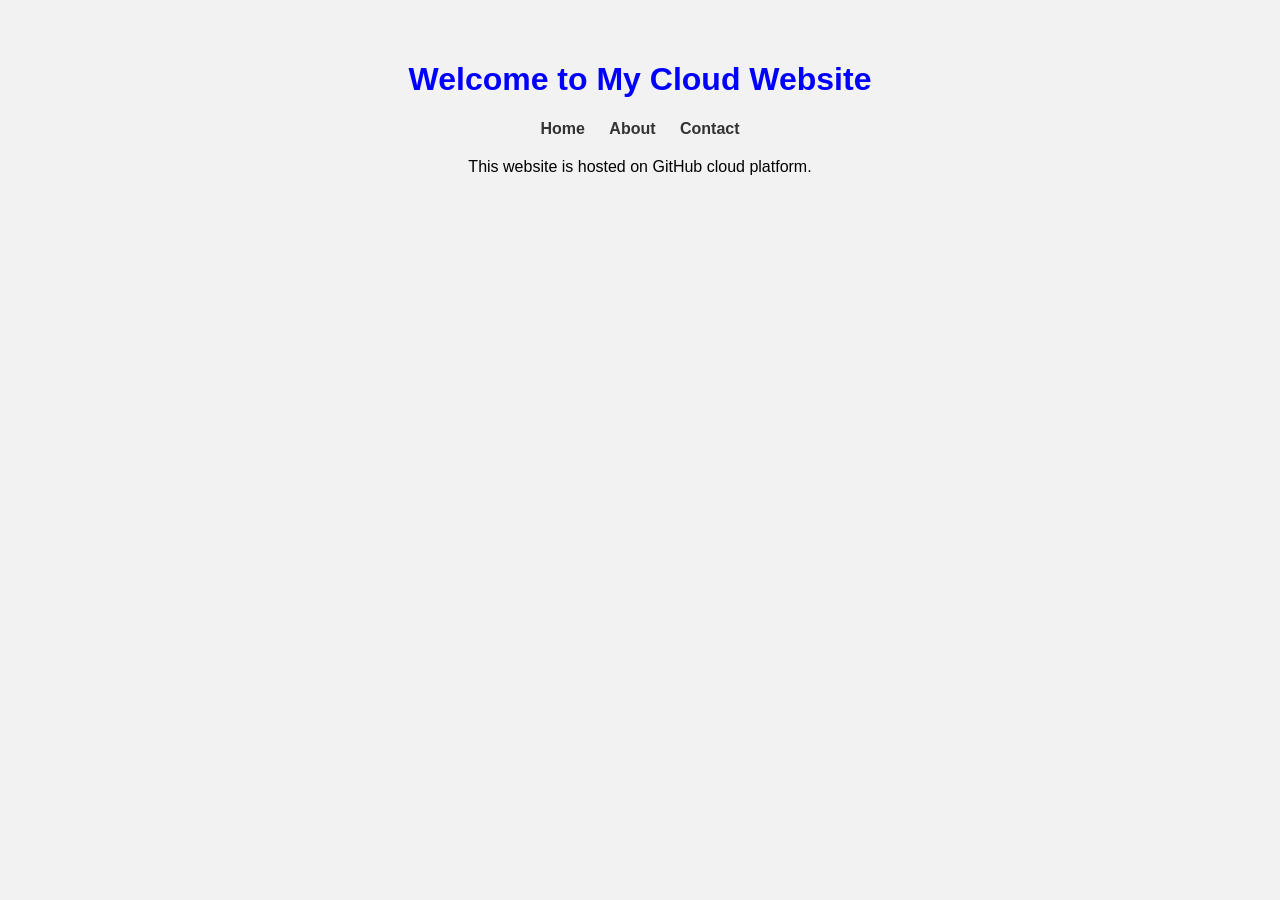
<file: index.html>
<!DOCTYPE html>
<html>
<head>
  <title>My Cloud Website</title>
  <link rel="stylesheet" href="style.css">
</head>
<body>
  <h1>Welcome to My Cloud Website</h1>

  <nav>
    <a href="index.html">Home</a>
    <a href="about.html">About</a>
    <a href="contact.html">Contact</a>
  </nav>

  <p>This website is hosted on GitHub cloud platform.</p>
</body>
</html>
</file>
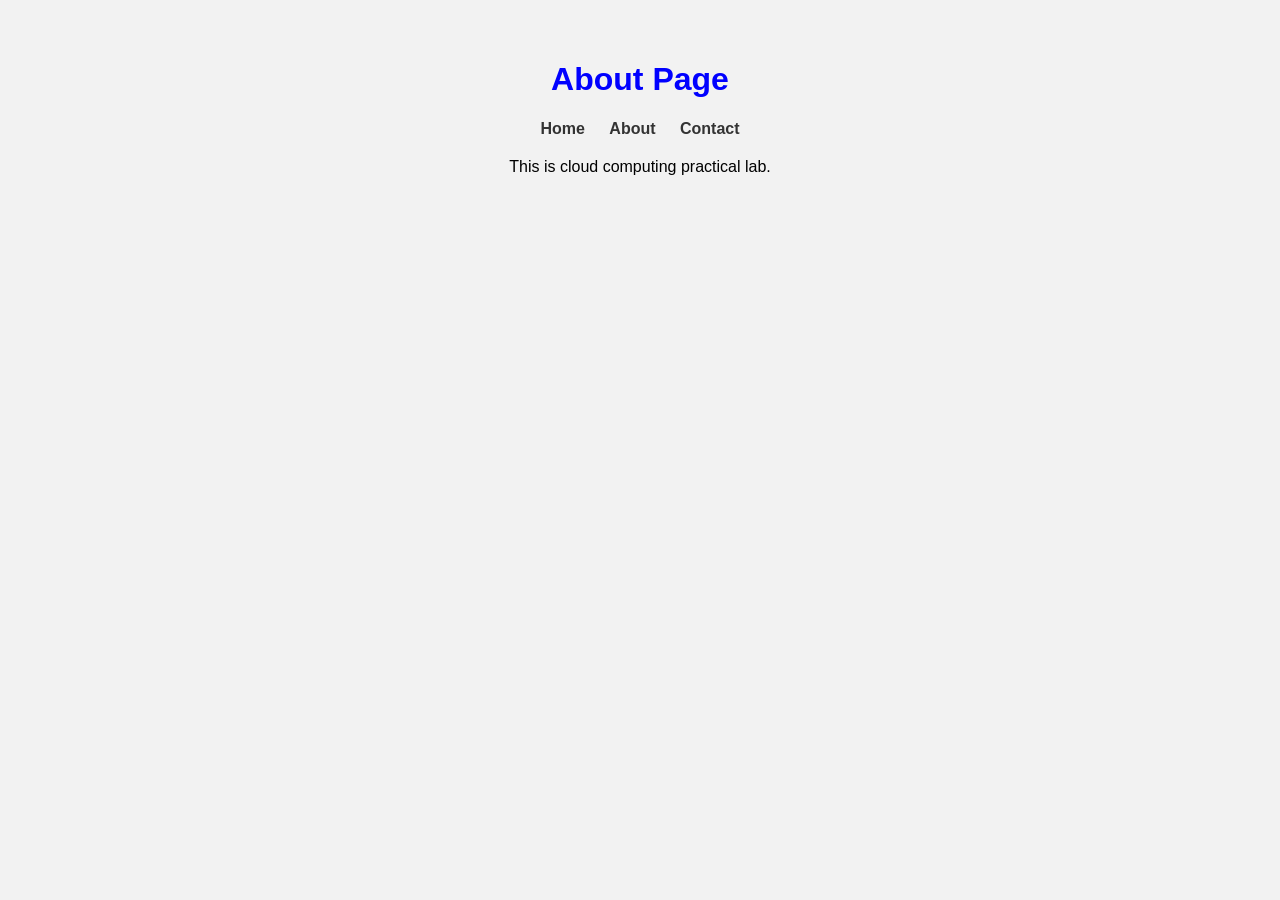
<file: about.html>
<!DOCTYPE html>
<html>
<head>
  <title>About Page</title>
  <link rel="stylesheet" href="style.css">
</head>
<body>
  <h1>About Page</h1>

  <nav>
    <a href="index.html">Home</a>
    <a href="about.html">About</a>
    <a href="contact.html">Contact</a>
  </nav>

  <p>This is cloud computing practical lab.</p>
</body>
</html>
</file>
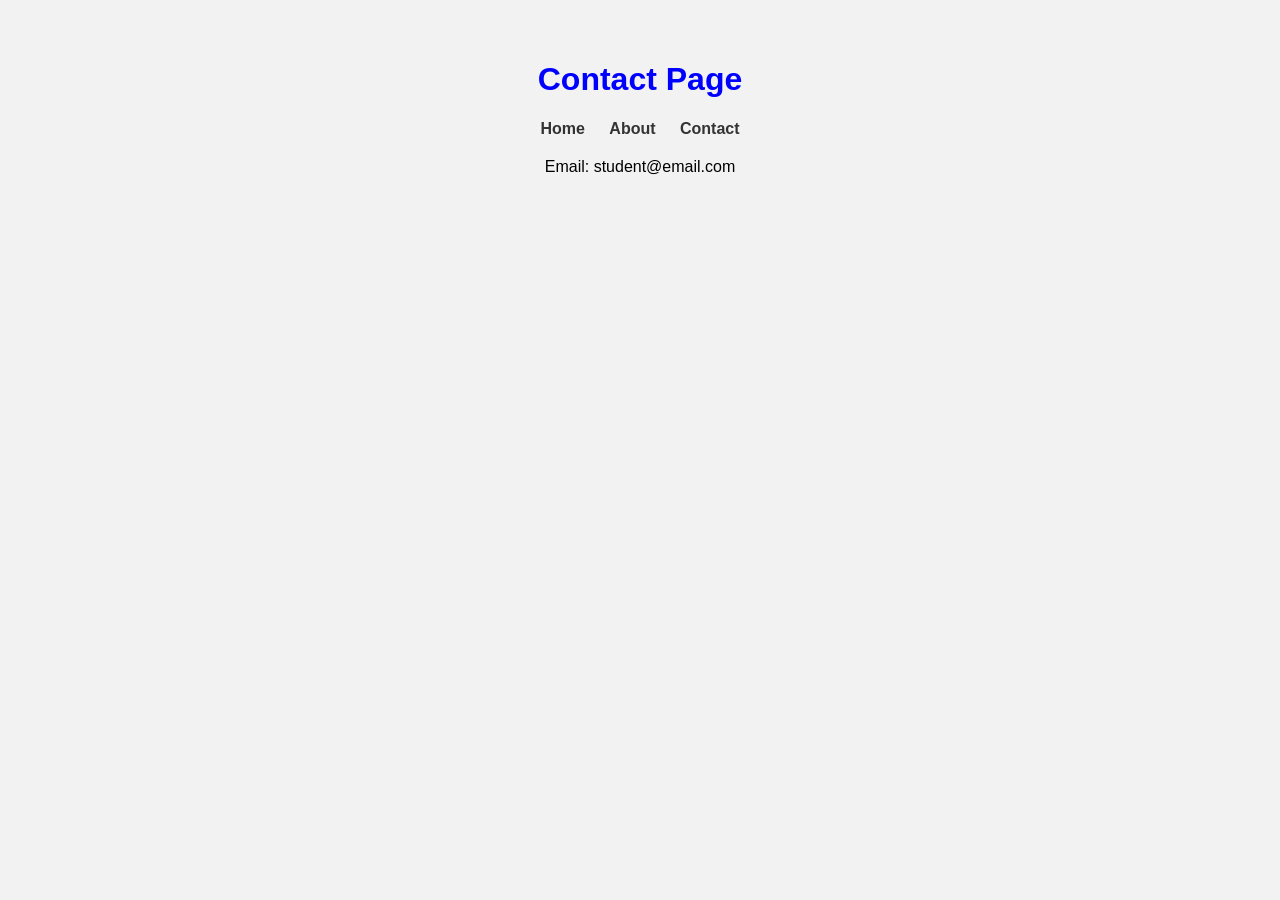
<file: contact.html>
<!DOCTYPE html>
<html>
<head>
  <title>Contact Page</title>
  <link rel="stylesheet" href="style.css">
</head>
<body>
  <h1>Contact Page</h1>

  <nav>
    <a href="index.html">Home</a>
    <a href="about.html">About</a>
    <a href="contact.html">Contact</a>
  </nav>

  <p>Email: student@email.com</p>
</body>
</html>
</file>
<file: style.css>
body {
  font-family: Arial, sans-serif;
  text-align: center;
  background-color: #f2f2f2;
  margin: 0;
  padding: 40px;
}

h1 {
  color: blue;
}

nav {
  margin: 20px 0;
}

nav a {
  margin: 10px;
  text-decoration: none;
  font-weight: bold;
  color: #333;
}

nav a:hover {
  color: blue;
}
</file>
